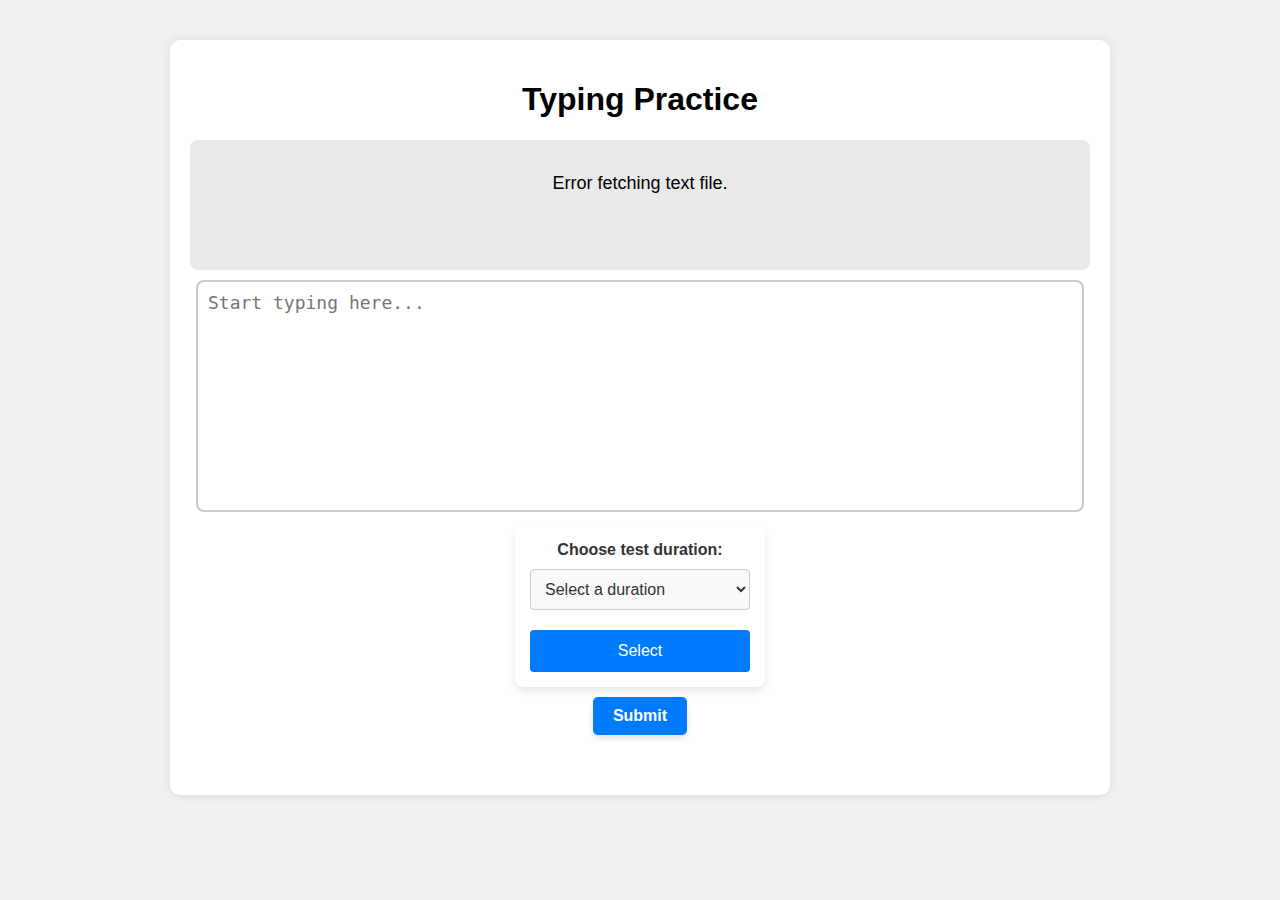
<file: index.html>
<!DOCTYPE html>
<html lang="en">

<head>
    <meta charset="UTF-8">
    <meta name="viewport" content="width=device-width, initial-scale=1.0">
    <title>Typing Practice</title>
    <link rel="stylesheet" href="styles.css">
</head>

<body>
    <div class="container">
        <h1>Typing Practice</h1>
        <div class="dynamic-result"></div>
        <div class="text-display">
            <p id="textToType"></p>
        </div>
        <textarea id="inputBox" placeholder="Start typing here..."></textarea>
        <div class="results">
            <form id="timer">
                <label for="colors">Choose test duration:</label>
                <select id="colors" name="colors">
                    <option value="" disabled selected>Select a duration</option>
                    <option value="120">2:00</option>
                    <option value="300">5:00</option>
                    <option value="180">3:00</option>
                    <option value="60">1:00</option>
                    <option value="30">30</option>
                </select>


                <input type="submit" value="Select">
            </form>

            <button id="submit">Submit</button>
            <p id="wpm"></p>
            <p id="accuracy"></p>
        </div>
    </div>
    <script src="script.js"></script>
</body>

</html>
</file>
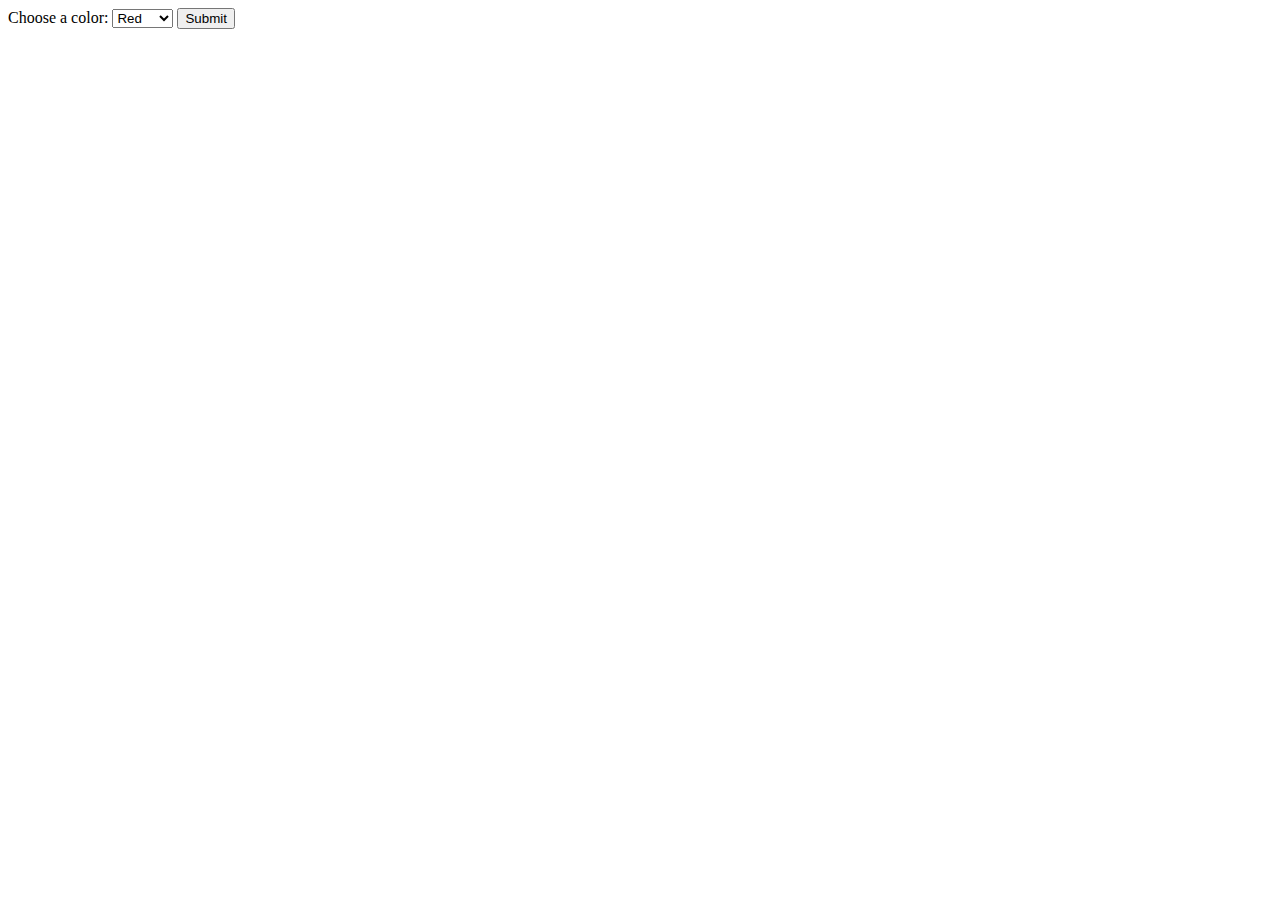
<file: Test/index.html>
<!DOCTYPE html>
<html lang="en">
<head>
    <meta charset="UTF-8">
    <meta name="viewport" content="width=device-width, initial-scale=1.0">
    <title>Select Menu Example</title>
</head>
<body>

    <form id="myForm">
        <label for="colors">Choose a color:</label>
        <select id="colors" name="colors">
            <option value="red">Red</option>
            <option value="green">Green</option>
            <option value="blue">Blue</option>
            <option value="yellow">Yellow</option>
        </select>
        
        <input type="submit" value="Submit">
    </form>

    <p id="result"></p>

    <script>
        document.getElementById('myForm').addEventListener('submit', function(event) {
            // Prevent form from actually submitting to a server
            event.preventDefault();

            // Get the selected value
            var selectedColor = document.getElementById('colors').value;

            // Display the selected value
            document.getElementById('result').textContent = "You selected: " + selectedColor;
        });
    </script>

</body>
</html>
</file>
<file: styles.css>
body {
    font-family: 'Arial', sans-serif;
    background-color: #f0f0f0;
    display: flex;
    justify-content: center;
    padding-top: 20px; /* Adjusted for consistency */
    margin: 0;
}

.container {
    /* Center the container and ensure it's positioned correctly */
    text-align: center;
    width: 100%; /* Make sure it stays within the viewport */
    max-width: 900px;
    padding: 20px;
    background: #fff;
    box-shadow: 0px 0px 10px rgba(0, 0, 0, 0.1);
    border-radius: 10px;
    margin-top: 20px; /* Adjust margin to ensure some space from top */
    min-height: fit-content; /* Let height expand as needed */
}

.text-display {
    /* margin: 10px 0; */
    margin-bottom: 10px;
    padding: 15px;
    background: #e9e9e9;
    border-radius: 8px;
    font-size: 18px;
    min-height: 100px;
}

textarea {
    width: 96%;
    padding: 10px;
    font-size: 18px;
    border: 2px solid #ccc;
    border-radius: 8px;
    outline: none;
    resize: none;
    min-height: 208px;
}

textarea:focus {
    border-color: #6a5acd;
}

.results {
    /* margin-top: 10px; */
    display: flex;
    flex-direction: column;
    justify-content: center;
    align-items: center;
    /* gap: 5px; */
}

#timer, #wpm, #accuracy {
    font-size: 20px;
    margin: 10px 0;
}



/* Faded initial text */
.faded {
    color: #575555; /* Faded gray */
}

/* Correctly typed characters */
.correct {
    color: green;
    font-weight: bold;
}

/* Incorrectly typed characters */
.incorrect {
    color: red;
    font-weight: bold;
}

#submit {
    background-color: #007bff; /* Professional blue */
    color: white;              /* White text for contrast */
    padding: 10px 20px;        /* Padding for size */
    border: none;              /* No border */
    border-radius: 5px;        /* Rounded corners */
    font-size: 16px;           /* Text size */
    font-weight: bold;         /* Bold text for emphasis */
    cursor: pointer;           /* Pointer on hover */
    box-shadow: 0 4px 6px rgba(0, 0, 0, 0.1); /* Light shadow for depth */
    transition: background-color 0.3s ease, transform 0.2s ease; /* Smooth transitions */
}

#submit:hover {
    background-color: #0056b3; /* Darker blue on hover */
    transform: translateY(-2px); /* Slight lift on hover */
}

#submit:active {
    background-color: #004494; /* Even darker on click */
    transform: translateY(0);   /* Button goes back on click */
}

.dynamic-result{
    display: flex;
    justify-content: center;
    align-items: center;
    gap: 10px;
}

.wpm, .accuracy {
    border-radius: 5px;
    background-color: #6a5acd;      /* Slate blue background */
    color: white;                   /* White text for contrast */
    padding: 10px 15px;             /* Increased padding for better look */
    font-size: 18px;                /* Slightly larger font size */
    font-weight: bold;              /* Bold text */
    text-align: center;             /* Center text */
    box-shadow: 0 4px 8px rgba(0, 0, 0, 0.2); /* Light shadow for depth */
    margin: 10px;                   /* Add margin between elements */
    display: inline-block;          /* Stay in-line */
    transition: transform 0.3s ease, background-color 0.3s ease; /* Smooth transitions */
}

/* Hover animation */
.wpm:hover, .accuracy:hover {
    background-color: #483d8b;      /* Darker slate blue on hover */
    transform: scale(1.05);         /* Slight zoom-in on hover */
    box-shadow: 0 6px 12px rgba(0, 0, 0, 0.3); /* Increased shadow for hover */
}

/* Dynamic animation when added to the DOM */
@keyframes slideIn {
    from {
        opacity: 0;
        transform: translateY(20px);
    }
    to {
        opacity: 1;
        transform: translateY(0);
    }
}

.wpm, .accuracy {
    animation: slideIn 0.5s ease-out; /* Slide-in animation when loaded */
}

/* Flash animation on change */
@keyframes flash {
    0% { background-color: #6a5acd; }
    50% { background-color: #836fff; }
    100% { background-color: #6a5acd; }
}

.wpm.change, .accuracy.change {
    animation: flash 0.5s ease-in-out; /* Flash effect when value changes */
}

h2{
    color: red;
    
}

/* Form container */
form {
    background-color: #ffffff;
    padding: 15px;
    border-radius: 8px;
    box-shadow: 0 4px 8px rgba(0, 0, 0, 0.1);
    width: 220px;
    display: flex;
    flex-direction: column;
}

/* Label styling */
form label {
    font-size: 16px;
    font-weight: 600;
    margin-bottom: 10px;
    color: #333;
}

/* Select dropdown styling */
form select {
    padding: 10px;
    font-size: 16px;
    border: 1px solid #ccc;
    border-radius: 4px;
    background-color: #f9f9f9;
    color: #333;
    transition: border-color 0.3s ease;
    margin-bottom: 20px;
}

/* Focus effect for select dropdown */
form select:focus {
    border-color: #007bff;
    outline: none;
}

/* Submit button styling */
form input[type="submit"] {
    padding: 12px;
    font-size: 16px;
    background-color: #007bff;
    color: white;
    border: none;
    border-radius: 4px;
    cursor: pointer;
    transition: background-color 0.3s ease;
}

/* Hover effect for submit button */
form input[type="submit"]:hover {
    background-color: #0056b3;
}

/* Add some spacing around the form */
form {
    margin-top: 50px;
}
</file>
